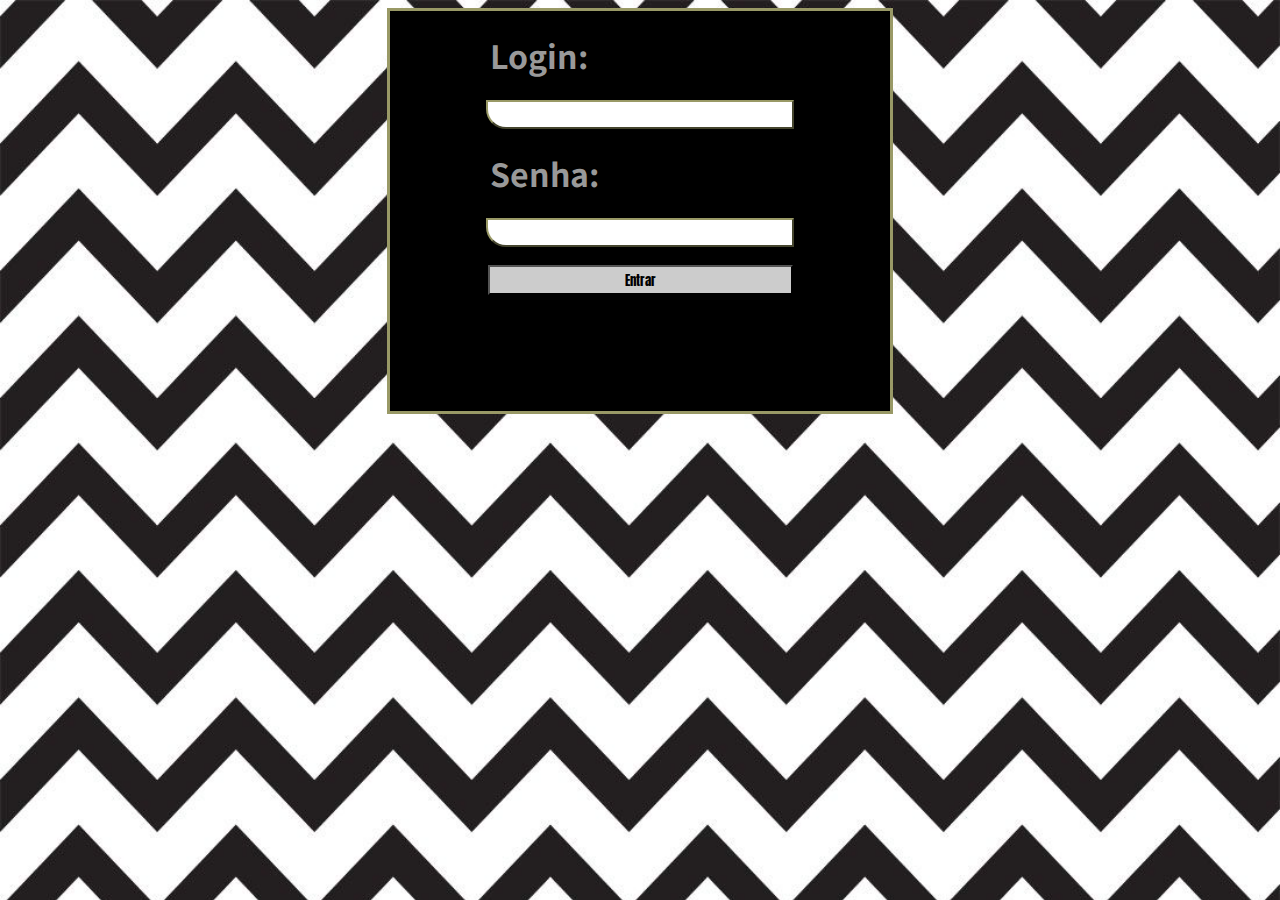
<file: index.html>
﻿<!doctype html>
<html>
	<head>
		<meta charset="utf-8">
		<title>Login</title>
		<link href="https://fonts.googleapis.com/css?family=Anton|Noto+Sans+KR|Roboto+Mono" rel="stylesheet">
		<link rel="shortcut icon" href="img/cadeado.png" type="image/x-png/">
		<link rel='stylesheet' type='text/css' media='screen' href='css/login.css'>
	</head>

	<body>
		<center>
			<div class="painel">
				<form action="src/login.php" method="post">
					<h1>Login: </h1><input class="caixa" name="user" type="text">
					<h1>Senha: </h1><input class="caixa" name="pass" type="password"><br><br>
					<input class="btn" value="Entrar" type="submit">
				</form>
			</div>
		</center>
		<script>
			const queryString = window.location.search;
			if(queryString == "?failedLogin"){
				const div = document.querySelector("div")
				let texto = document.createElement("h2")
				texto.setAttribute('class','teste')
				texto.innerHTML = 'Usuário ou Senha Incorretos!'
				div.appendChild(texto)
			}
			if(queryString == "?verificacao"){
				const div = document.querySelector("div")
				let texto = document.createElement("h2")
				texto.setAttribute('class','teste')
				texto.innerHTML = 'Preencha todos os campos!'
				div.appendChild(texto)
			}
		</script>
	</body>
</html>
</file>
<file: css/login.css>
body{
	background-image: url(../img/background.jpg);
	background-size: 100%;
	background-attachment: fixed;
	background-repeat:no-repeat;
}
.painel{
	background-color: #000;
	width: 500px;
	height: 400px;
	border-color:#0F0;
	border-style: solid;
	border-color: #996;
}
h1{
	font-family: 'Noto Sans KR', sans-serif;
	color: #999;
	text-align: left;
	position: relative;
	left: 100px;
}
.caixa{
	border-color: #996;
	width: 300px;
	height: 23px;
	border-bottom-left-radius: 20px;
	border-style:outset;
	text-align:center;
	font-family: 'Roboto Mono', monospace;
	font-size: 14px;
}
.btn{
	width: 305px;
	height: 30px;
	background-color:#CCC;
	font-family: 'Anton', sans-serif;
	text-align: center;
}
.teste{
	color: red;
	font-family: 'Roboto Mono', monospace;
	margin-top: 30px;
	font-size: 15px;
}
</file>
